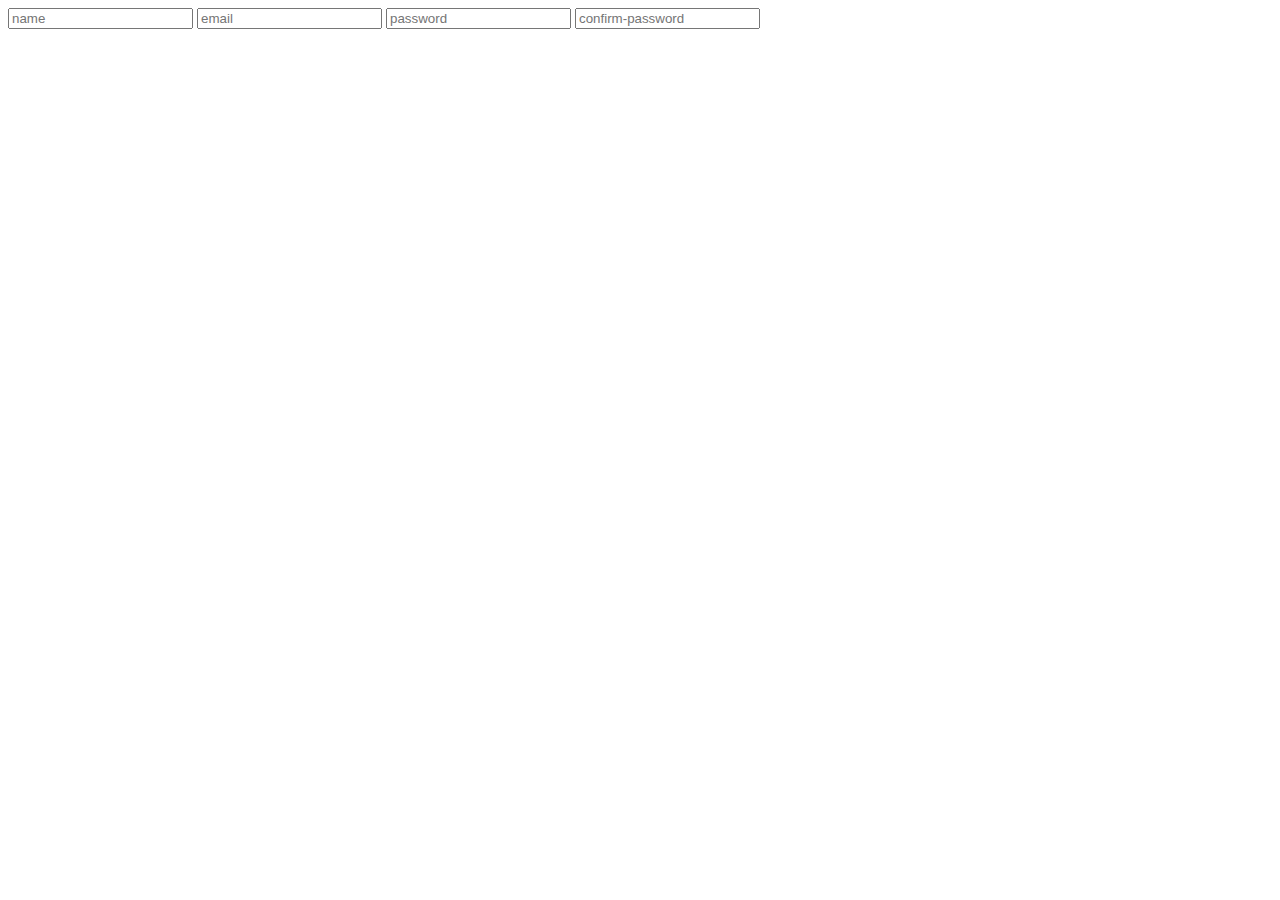
<file: public/adminsignup.html>
<!DOCTYPE html>
<html lang="en">
  <head>
    <meta charset="UTF-8" />
    <meta name="viewport" content="width=device-width, initial-scale=1.0" />
    <title>Document</title>
  </head>
  <body>
    <input type="text" placeholder="name" />
    <input type="text" placeholder="email" />
    <input type="password" placeholder="password" />
    <input type="password" placeholder="confirm-password" />
  </body>
</html>
</file>
